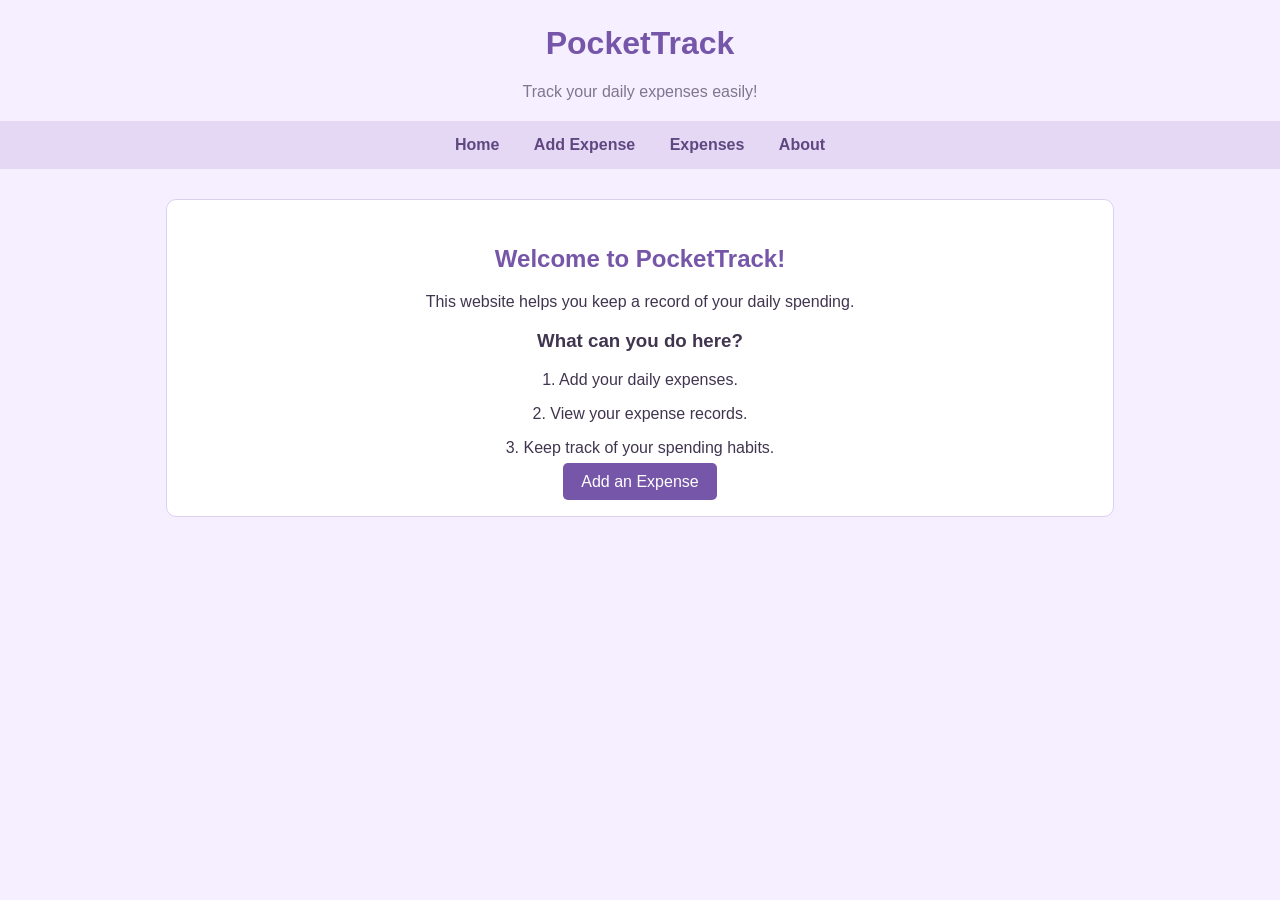
<file: index.html>
<!DOCTYPE html>
<html>
<head>
    <title>PocketTrack</title>
    <link rel="stylesheet" href="style15.css">
</head>
<body>

<h1>PocketTrack</h1>
<p class="heading">Track your daily expenses easily!</p>

<div class="nav">
    <a href="miniproject.html">Home</a>
    <a href="add-expense.html">Add Expense</a>
    <a href="expenses.html">Expenses</a>
    <a href="about5.html">About</a>
</div>

<div class="container">
    <h2>Welcome to PocketTrack!</h2>

    <p>This website helps you keep a record of your daily spending.</p>

    <h3>What can you do here?</h3>

    <p>1. Add your daily expenses.</p>
    <p>2. View your expense records.</p>
    <p>3. Keep track of your spending habits.</p>

    <a href="add-expense.html" class="btn">Add an Expense</a>
</div>

<script src="script15.js"></script>
</body>
</html>
</file>
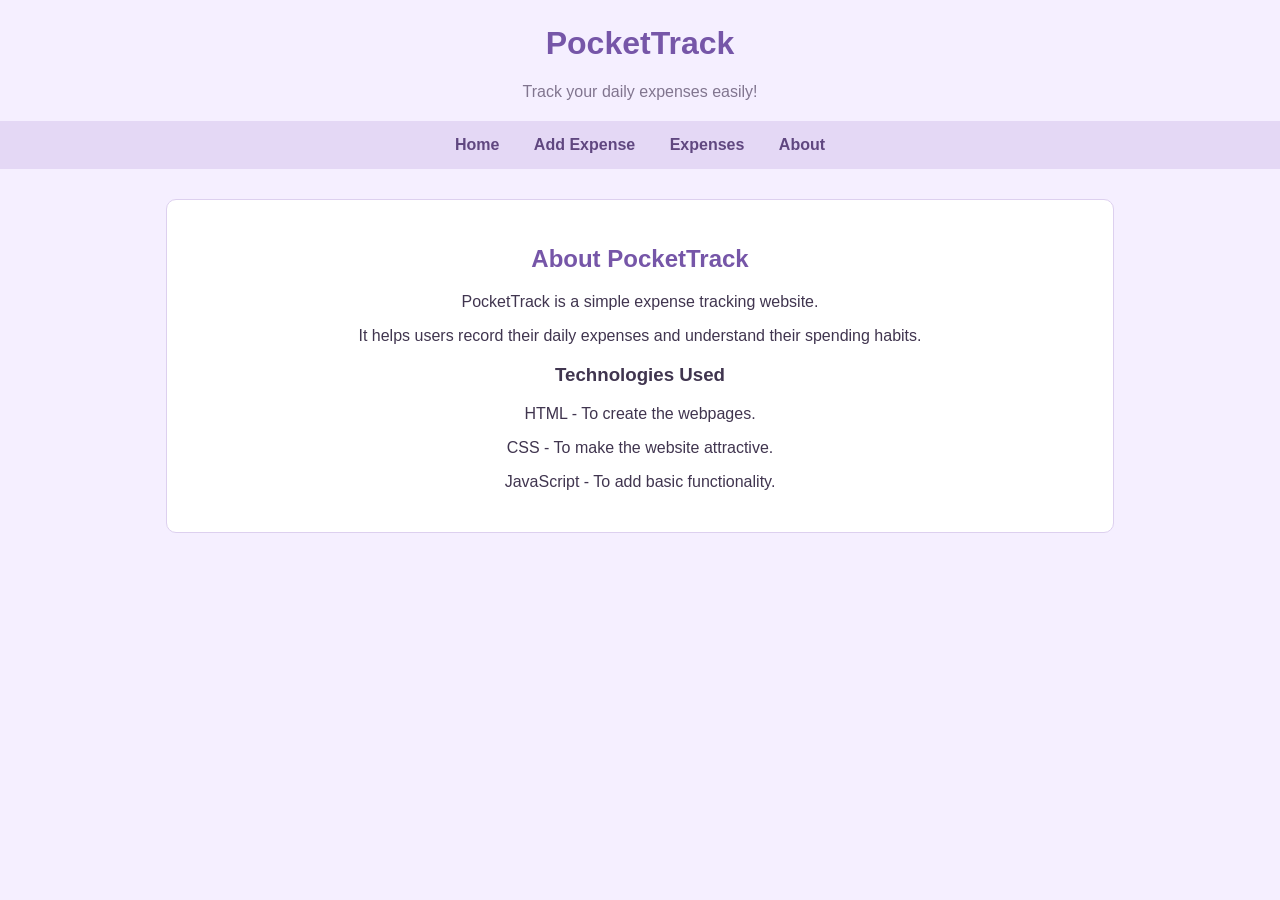
<file: about5.html>
<!DOCTYPE html>
<html>
<head>
    <title>About PocketTrack</title>
    <link rel="stylesheet" href="style15.css">
</head>
<body>

<h1>PocketTrack</h1>
<p class="heading">Track your daily expenses easily!</p>

<div class="nav">
    <a href="miniproject.html">Home</a>
    <a href="add-expense.html">Add Expense</a>
    <a href="expenses.html">Expenses</a>
    <a href="about5.html">About</a>
</div>

<div class="container">
    <h2>About PocketTrack</h2>

    <p>PocketTrack is a simple expense tracking website.</p>

    <p>It helps users record their daily expenses and understand their spending habits.</p>

    <h3>Technologies Used</h3>

    <p>HTML - To create the webpages.</p>
    <p>CSS - To make the website attractive.</p>
    <p>JavaScript - To add basic functionality.</p>
</div>

<script src="script15.js"></script>
</body>
</html>
</file>
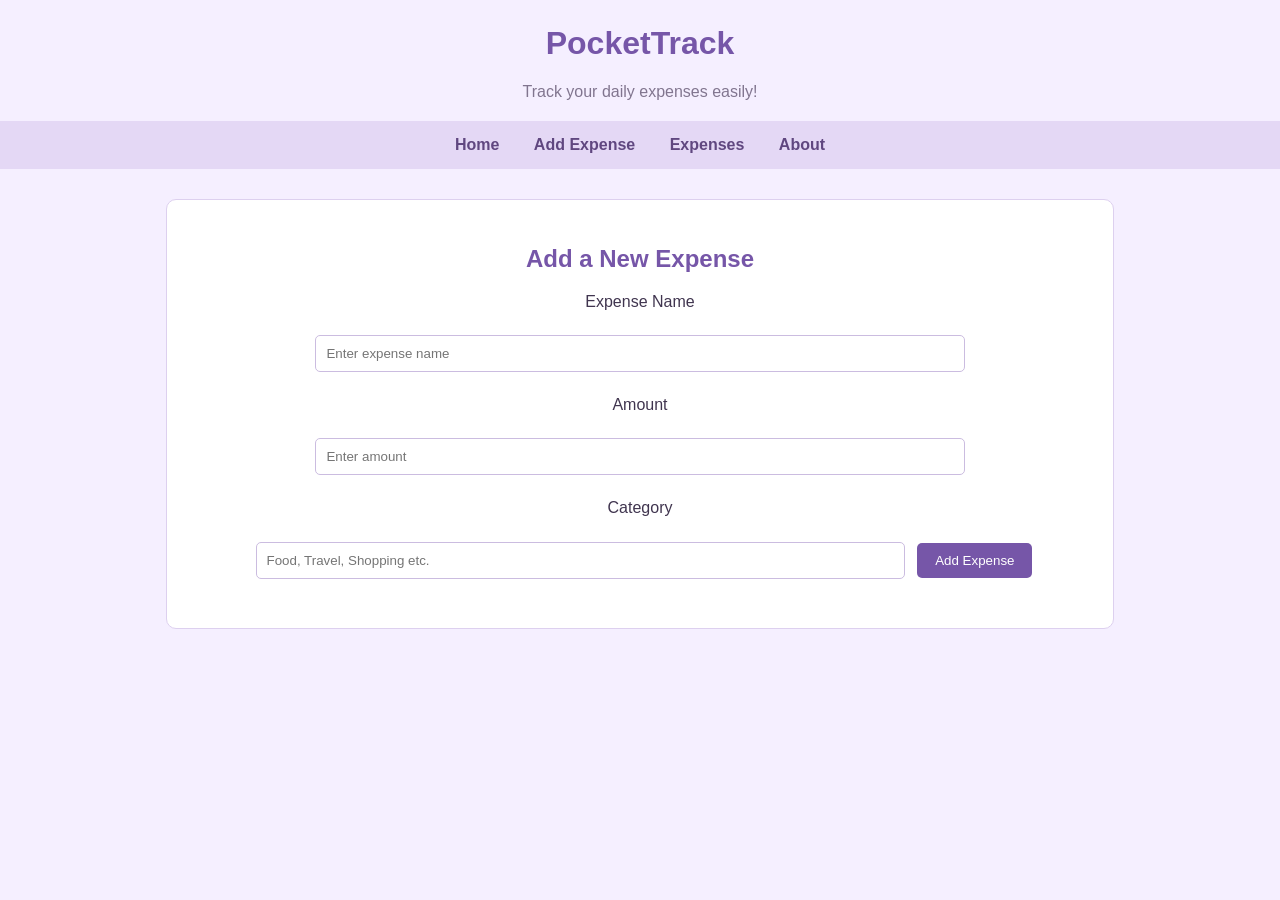
<file: add-expense.html>
<!DOCTYPE html>
<html>
<head>
    <title>Add Expense</title>
    <link rel="stylesheet" href="style15.css">
</head>
<body>

<h1>PocketTrack</h1>
<p class="heading">Track your daily expenses easily!</p>

<div class="nav">
    <a href="miniproject.html">Home</a>
    <a href="add-expense.html">Add Expense</a>
    <a href="expenses.html">Expenses</a>
    <a href="about5.html">About</a>
</div>

<div class="container">
    <h2>Add a New Expense</h2>

    <p>Expense Name</p>
    <input type="text" id="name" placeholder="Enter expense name">

    <p>Amount</p>
    <input type="number" id="amount" placeholder="Enter amount">

    <p>Category</p>
    <input type="text" id="category" placeholder="Food, Travel, Shopping etc.">

    <button onclick="addExpense()">Add Expense</button>

    <p id="message"></p>
</div>

<script src="script15.js"></script>
</body>
</html>
</file>
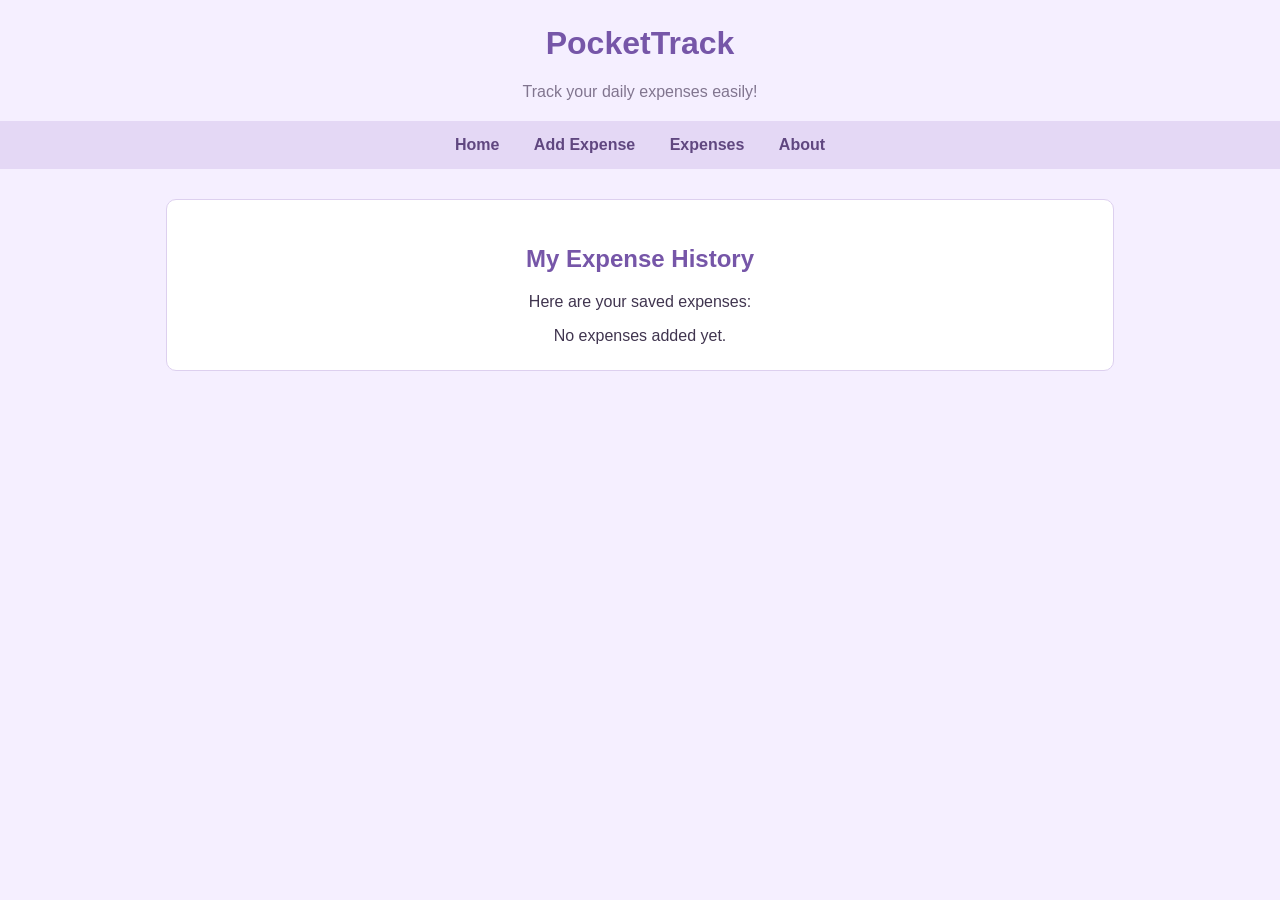
<file: expenses.html>
<!DOCTYPE html>
<html>
<head>
    <title>My Expenses</title>
    <link rel="stylesheet" href="style15.css">
</head>
<body>

<h1>PocketTrack</h1>
<p class="heading">Track your daily expenses easily!</p>

<div class="nav">
    <a href="miniproject.html">Home</a>
    <a href="add-expense.html">Add Expense</a>
    <a href="expenses.html">Expenses</a>
    <a href="about5.html">About</a>
</div>

<div class="container">
    <h2>My Expense History</h2>

    <p>Here are your saved expenses:</p>

    <div id="expenseList"></div>
</div>

<script src="script15.js"></script>
</body>
</html>
</file>
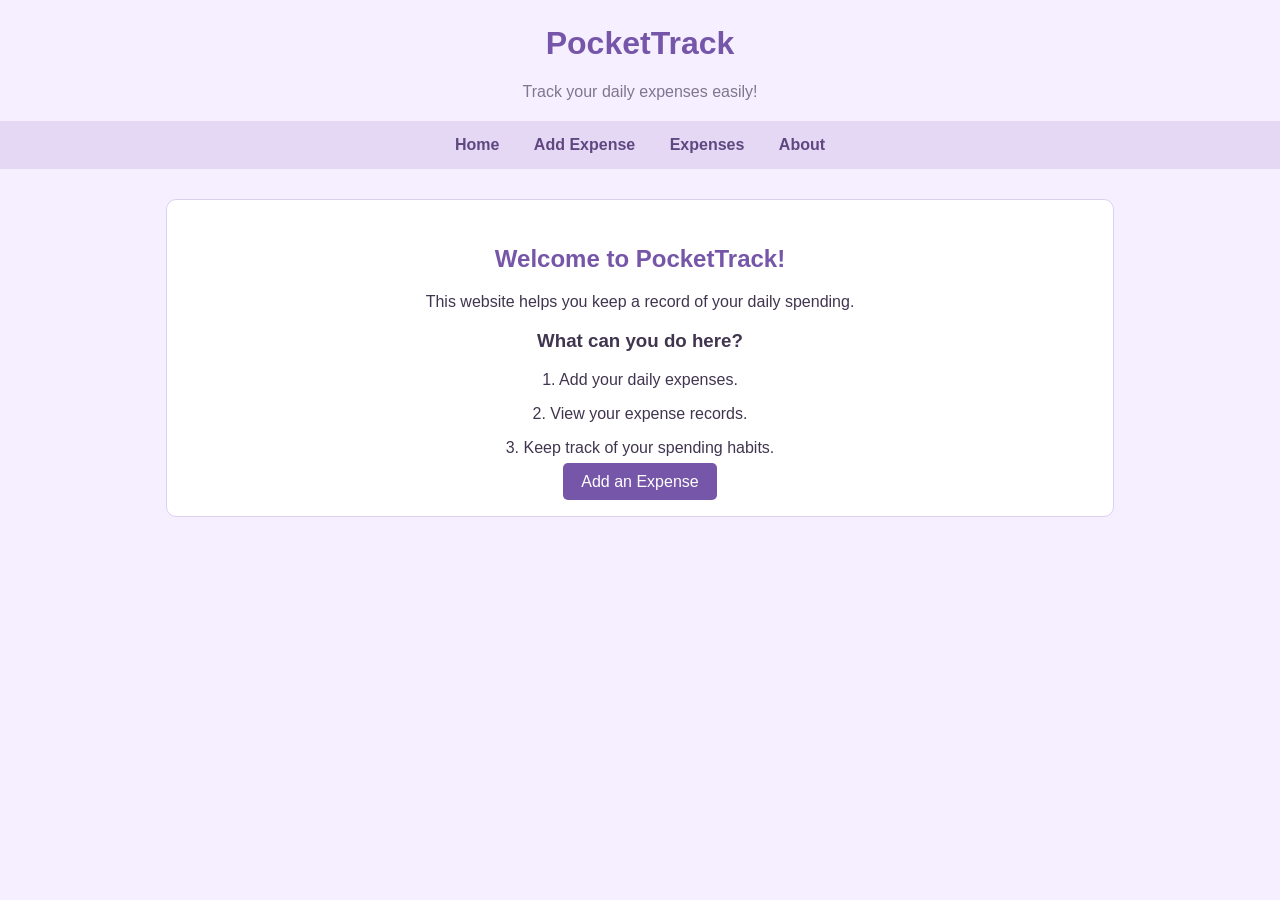
<file: miniproject.html>
<!DOCTYPE html>
<html>
<head>
    <title>PocketTrack</title>
    <link rel="stylesheet" href="style15.css">
</head>
<body>

<h1>PocketTrack</h1>
<p class="heading">Track your daily expenses easily!</p>

<div class="nav">
    <a href="miniproject.html">Home</a>
    <a href="add-expense.html">Add Expense</a>
    <a href="expenses.html">Expenses</a>
    <a href="about5.html">About</a>
</div>

<div class="container">
    <h2>Welcome to PocketTrack!</h2>

    <p>This website helps you keep a record of your daily spending.</p>

    <h3>What can you do here?</h3>

    <p>1. Add your daily expenses.</p>
    <p>2. View your expense records.</p>
    <p>3. Keep track of your spending habits.</p>

    <a href="add-expense.html" class="btn">Add an Expense</a>
</div>

<script src="script15.js"></script>
</body>
</html>
</file>
<file: style15.css>
body {
    background-color: #f5efff;
    font-family: Arial;
    color: #40354f;
    margin: 0;
    text-align: center;
}

h1 {
    color: #7656a8;
    margin-top: 25px;
}

.heading {
    color: #81758f;
}

.nav {
    background-color: #e4d8f5;
    padding: 15px;
    margin-top: 20px;
}

.nav a {
    color: #604780;
    text-decoration: none;
    margin: 15px;
    font-weight: bold;
}

.nav a:hover {
    color: white;
    background-color: #7656a8;
    padding: 8px;
}

.container {
    background-color: white;
    width: 70%;
    margin: 30px auto;
    padding: 25px;
    border: 1px solid #ddd0ef;
    border-radius: 10px;
}

h2 {
    color: #7656a8;
}

input {
    padding: 10px;
    width: 70%;
    margin: 8px;
    border: 1px solid #cbbce0;
    border-radius: 5px;
}

button, .btn {
    background-color: #7656a8;
    color: white;
    padding: 10px 18px;
    border: none;
    border-radius: 5px;
    text-decoration: none;
    cursor: pointer;
    margin-top: 10px;
}

button:hover, .btn:hover {
    background-color: #563b80;
}

#message {
    color: green;
    font-weight: bold;
}

#expenseList p {
    background-color: #f1eafa;
    padding: 12px;
    border-radius: 5px;
}
</file>
